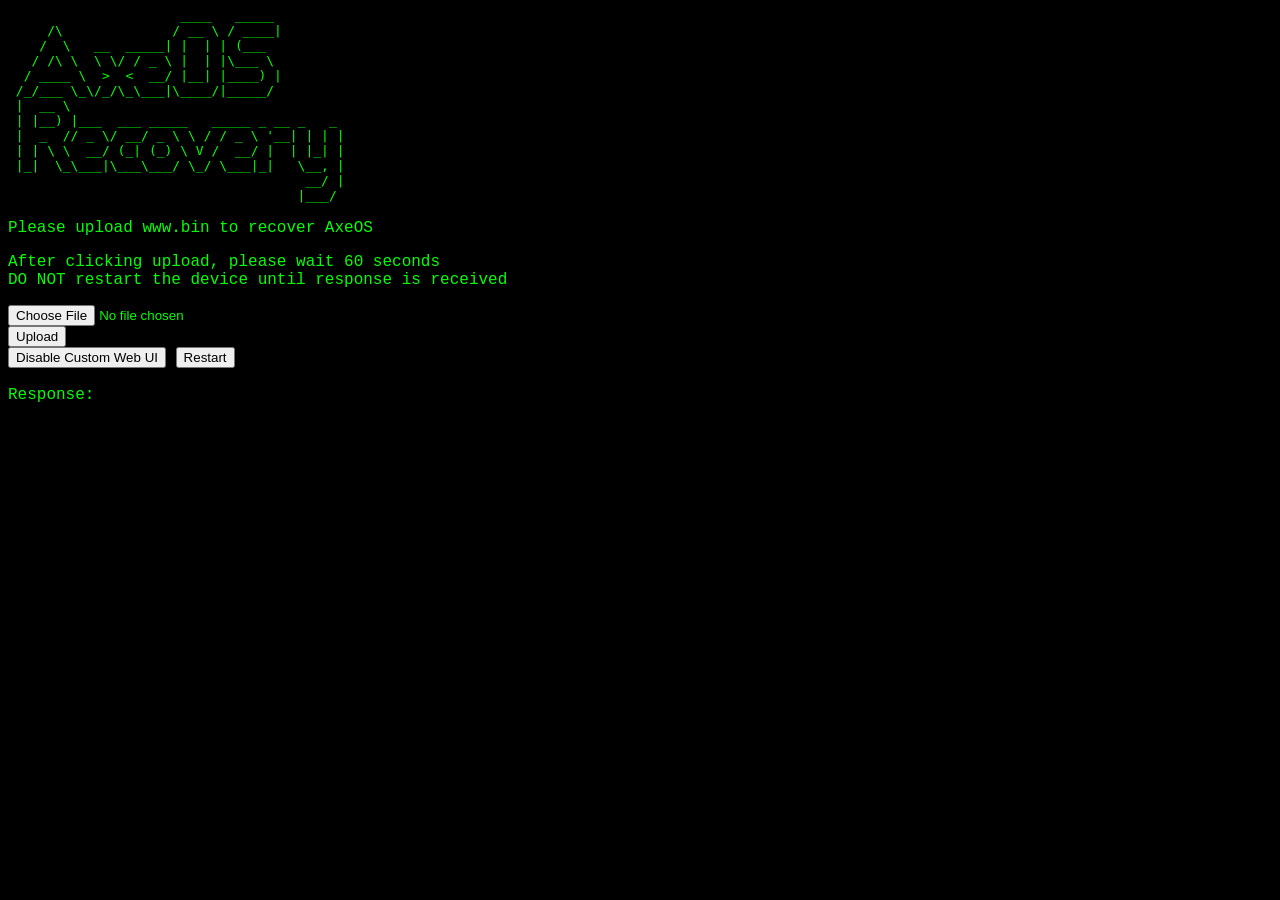
<file: main/http_server/recovery_page.html>
<html>
<style>
body {
    background-color: #000;
    color: #00ff00;
    font-family: courier new;
}
</style>
<head>
<title>AxeOS Recovery</title>
</head>
<body>
<pre>
                      ____   _____
     /\              / __ \ / ____|
    /  \   __  _____| |  | | (___
   / /\ \  \ \/ / _ \ |  | |\___ \
  / ____ \  >  <  __/ |__| |____) |
 /_/___ \_\/_/\_\___|\____/|_____/
 |  __ \
 | |__) |___  ___ _____   _____ _ __ _   _
 |  _  // _ \/ __/ _ \ \ / / _ \ '__| | | |
 | | \ \  __/ (_| (_) \ V /  __/ |  | |_| |
 |_|  \_\___|\___\___/ \_/ \___|_|   \__, |
                                      __/ |
                                     |___/
</pre>
<p>Please upload www.bin to recover AxeOS</p>
<p>After clicking upload, please wait 60 seconds<br>
DO NOT restart the device until response is received</p>
<input type="file" id="wwwfile" name="wwwfile"><br>
<button id="upload">Upload</button>
<small id="status"></small>
<br>
<button id="disable_custom">Disable Custom Web UI</button>
<button id="restart">Restart</button>
<br><br>Response:<br>
<small id="response"></small>
<script>
document.getElementById('upload').addEventListener('click', handleUpload);
statusMsg = document.getElementById('status');
responseMsg = document.getElementById('response');
function handleUpload() {
  const fileInput = document.getElementById('wwwfile');
  const file = fileInput.files[0];
  const uploadUrl = '/api/system/OTAWWW';
  const upload_xhr = new XMLHttpRequest();
  upload_xhr.open('POST', uploadUrl, true);
  upload_xhr.setRequestHeader('Content-Type', 'application/octet-stream');
  upload_xhr.onload = function() {
      const responseBody = upload_xhr.responseText;
      if (upload_xhr.status === 200) {
          statusMsg.innerHTML = 'Upload successful!';
      } else {
          statusMsg.innerHTML='Error uploading!';
      }
      responseMsg.innerHTML = responseBody;
  };
  statusMsg.innerHTML = 'uploading...';
  upload_xhr.send(file);
}
document.getElementById('disable_custom').addEventListener('click', handleDisableCustom);
function handleDisableCustom() {
  const updateUrl = '/api/system';
  const update_xhr = new XMLHttpRequest();
  update_xhr.open('PATCH', updateUrl, true);
  update_xhr.setRequestHeader('Content-Type', 'application/json');
  update_xhr.onload = function() {
    const responseBody = update_xhr.responseText;
    statusMsg.innerHTML = 'Custom Web UI disabled! Device will restart...';
    responseMsg.innerHTML = responseBody;
  };
  statusMsg.innerHTML = 'disabling...';
  update_xhr.send(JSON.stringify({ useCustomWWW: 0 }));
}
document.getElementById('restart').addEventListener('click', handleRestart);
function handleRestart() {
  const restartUrl = '/api/system/restart';
  const restart_xhr = new XMLHttpRequest();
  restart_xhr.open('POST', restartUrl, true);
  restart_xhr.setRequestHeader('Content-Type', '');
  restart_xhr.onload = function() {
    const responseBody = restart_xhr.responseText;
    responseMsg.innerHTML = responseBody;
  };
  restart_xhr.send(null);
}
</script>
</body>
</html>
</file>
